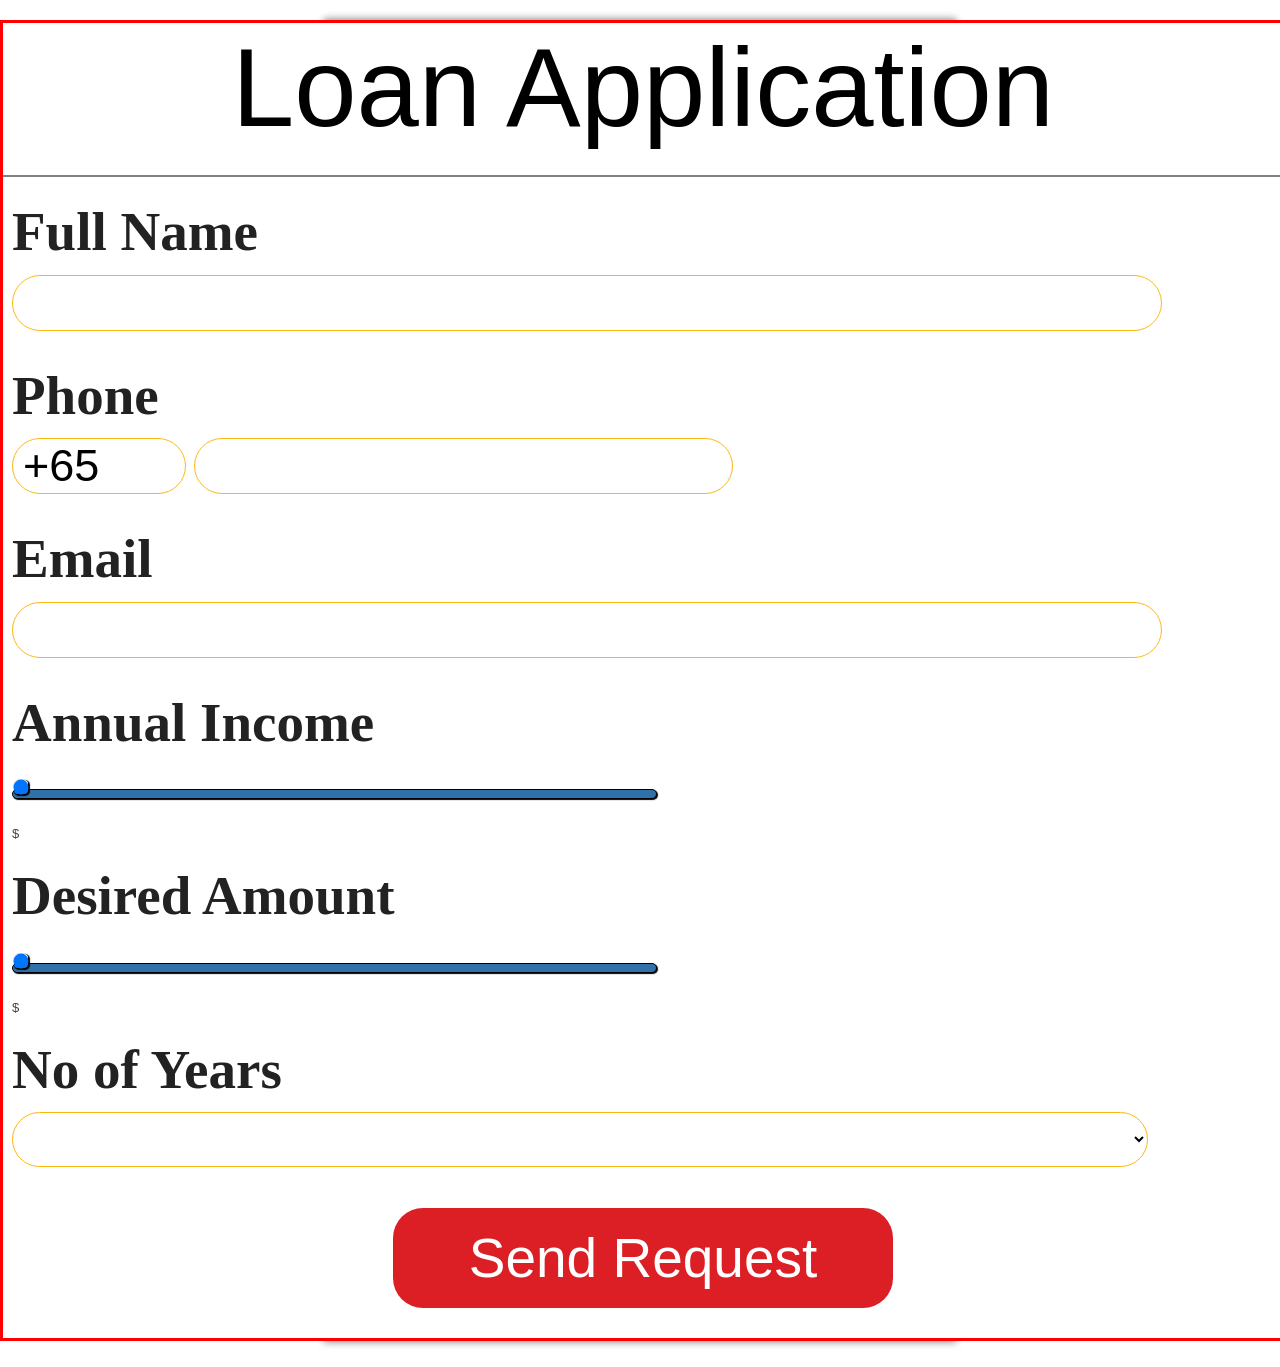
<file: index.html>
<!--<!DOCTYPE html PUBLIC "-//W3C//DTD XHTML 1.0 Transitional//EN" "http://www.w3.org/TR/xhtml1/DTD/xhtml1-transitional.dtd">
<html xmlns="http://www.w3.org/1999/xhtml">

<head>
	<meta http-equiv="Content-Type" content="text/html; charset=UTF-8">
	<title>Loan Application</title>
	<link rel="stylesheet" type="text/css" href="view.css" media="all">
	<script type="text/javascript" src="view.js"></script>
	<script src="https://d.line-scdn.net/liff/1.0/sdk.js"></script>
	<script>
        liff.init(
            data => {
                // Now you can call LIFF API
                const userId = data.context.userId;
            },
            err => {
                // LIFF initialization failed
            }
        );
        loadSite = function () {


            liff.openWindow({
                url: 'https://www.google.com',
                external: true
            });
        };

        sendFormData = function () {



            liff.sendMessages([{
                type: 'text',
                text: 'Hello, World!'
            }])
                .then(() => {
                    alert('message sent');
                })
                .catch((err) => {
                    alert(err);
                });


            //liff.closeWindow();
        }
	</script>
</head>

<body id="main_body">

<img id="top" src="top.png" alt="">
<div id="form_container">


	<form id="form_49833" class="appnitro" method="get" action="/test.php" onSubmit="sendFormData()">
		<div class="form_description seperator_styl">
			<center style="
				font-size: 70px;">
				<h2>Loan Application</h2>

			</center>
		</div>

		<div class="div_box">
			<h4>Personal Info</h4>
			<ul>


				<li id="li_1">
					<label class="description" for="element_1">Name </label>
					<span>
			<input id="element_1_1" name= "element_1_1" class="element text" maxlength="255" size="8" value=""/>
			<label class="lbl_text">First</label>
		</span>
					<span>
			<input id="element_1_2" name= "element_1_2" class="element text" maxlength="255" size="14" value=""/>
			<label class="lbl_text">Last</label>
		</span>
				</li>
				<li id="li_2">
					<label class="description" for="element_2">Phone </label>
					<span>
			<input id="element_2_1" name="element_2_1" class="element text" size="3" maxlength="3" value="" type="text"> -
			<label for="element_2_1" class="lbl_text">(###)</label>
		</span>
					<span>
			<input id="element_2_2" name="element_2_2" class="element text" size="3" maxlength="3" value="" type="text"> -
			<label for="element_2_2" class="lbl_text">###</label>
		</span>
					<span>
	 		<input id="element_2_3" name="element_2_3" class="element text" size="4" maxlength="4" value="" type="text">
			<label for="element_2_3" class="lbl_text">####</label>
		</span>

				</li>
				<li id="li_3">
					<label class="description" for="element_3">Email </label>
					<div>
						<input id="element_3" name="element_3" class="element text medium" type="text" maxlength="255" value="" />
					</div>
				</li>
				<li id="li_5">
					<label class="description" for="element_5">Annual Income </label>
					<span class="lbl_text">$</span>
					<span>
			<input id="element_5_1" name="element_5_1" class="element text currency" size="10" value="" type="text" /> .
			<label for="element_5_1 " class="lbl_text">Dollars</label>
		</span>
					<span>
			<input id="element_5_2" name="element_5_2" class="element text" size="2" maxlength="2" value="" type="text" />
			<label for="element_5_2 " class="lbl_text">Cents</label>
		</span>

				</li>

			</ul>
		</div>
		<ul>
			<li id="li_4">
				<label class="description" for="element_4">Desired Amount </label>
				<span class="lbl_text">$</span>
				<span>
			<input id="element_4_1" name="element_4_1" class="element text currency" size="10" value="" type="text" /> .
			<label for="element_4_1" class="lbl_text">Dollars</label>
		</span>
				<span>
			<input id="element_4_2" name="element_4_2" class="element text" size="2" maxlength="2" value="" type="text" />
			<label for="element_4_2" class="lbl_text">Cents</label>
		</span>

			</li>
			<li id="li_6">
				<label class="description" for="element_6">No of Years </label>
				<div>
					<select class="" style="width:500px;height:100px;font-size:45px" id="element_6" name="element_6">
						<option value="" selected="selected"></option>
						<option value="1" >1</option>
						<option value="2" >2</option>
						<option value="3" >3</option>
						<option value="4" >4</option>
						<option value="5" >5</option>
						<option value="6" >6</option>
						<option value="7" >7</option>


					</select>
				</div>
			</li>

		</ul>
	</form>
	<button type="submit" form="form_49833" value="Submit">Submit</button>

</div>
<img id="bottom" src="bottom.png" alt="">
</body>




</html>-->


<!DOCTYPE html>
<html>
<head>
    <meta http-equiv="Content-Type" content="text/html; charset=UTF-8">
    <title>Loan Application</title>
    <link rel="stylesheet" type="text/css" href="view.css" media="all">

</head>
<body id="main_body">
<script src="fbsdk.js"></script>


<img id="top" src="top.png" alt="">
<div id="form_container">
    <form action="" method="post" id="nameform">
        <div class="form_description seperator_styl">
            <center style="
				font-size: 70px;">
                <h2>Loan Application</h2>

            </center>
        </div>

        <div >

            <ul>


                <li id="li_1">
                    <label class="description" for="element_1">Full Name </label>
                    <div>
                        <input id="element_1_1" name="element_1_1" class="input-warp" type="text" maxlength="255" value="" />
                    </div>

                </li>
                <li id="li_2">
                    <label class="description" for="element_2">Phone </label>
                    <span>
			<input id="element_2_1" name="element_2_1" class="input-warp" size="5" maxlength="5" value="+65" type="text" >
                    </span>
                    <span>
    <input id="element_xx" name="element_xx" class="input-warp" type="text" maxlength="9" value="" />
                    </span>



                </li>
                <li id="li_3">
                    <label class="description" for="element_3">Email </label>
                    <div>
                        <input id="element_3" name="element_3" class="input-warp" type="text" maxlength="255" value="" />
                    </div>
                </li>
                <li id="li_5">
                    <label class="description" for="element_5">Annual Income </label>

                    <span>
			<input id="slider_annual" type="range" min="1" max="10000" value="0" class="range-wrap">
			<label id="output_annual" class="lbl_text" value=""></label>$
		</span>

                </li>

            </ul>
        </div>
        <ul>
            <li id="li_4">
                <label class="description" for="element_4">Desired Amount </label>
                <span>
			<input id="slider_loan" type="range" min="1" max="100000" value="0" class="range-wrap">
			<label id="output_loan" class="lbl_text" value=""></label>$
		</span>


            </li>
            <li id="li_6">
                <label class="description" for="element_6">No of Years </label>
                <div>
                    <select class="input-warp" style="" id="element_6" name="element_6">
                        <option value="" selected="selected"></option>
                        <option value="1" >1</option>
                        <option value="2" >2</option>
                        <option value="3" >3</option>
                        <option value="4" >4</option>
                        <option value="5" >5</option>
                        <option value="6" >6</option>
                        <option value="7" >7</option>


                    </select>
                </div>
            </li>

            <li>

            </li>
        </ul>

    </form>

    <div>
       <center>
           <button id="sendmessagebutton" class="btn-wrap" style="background-color: #dc1e25;
    border: medium none;
    border-radius: 30px;
    color: #ffffff;
    display: inline-block;
    margin: 15px auto 0;
    padding: 10px 30px;
    float: none;
width:500px;
height:100px;
    margin-bottom: 30px;
								  font-size:55px"
           >Send Request</button>
       </center>
    </div>

</div>


<img id="bottom" src="bottom.png" alt="">

</body>
</html>
</file>
<file: view.css>
body {
  background: #fffff;
  font-family: "Lucida Grande", Tahoma, Arial, Verdana, sans-serif;
  font-size: small;
  margin: 8px 0 16px;
  text-align: center;
}

#form_container {
  background: #fff;
  border: 3px solid red;
  margin: 0 auto;
  text-align: left;
  width: 100%;
  height: 100%;
}

#top {
  display: block;
  height: 10px;
  margin: 10px auto 0;
  width: 650px;
}

#footer {
  width: 640px;
  clear: both;
  color: #999999;
  text-align: center;
  width: 640px;
  padding-bottom: 15px;
  font-size: 85%;
}

#footer a {
  color: #999999;
  text-decoration: none;
  border-bottom: 1px dotted #999999;
}

#bottom {
  display: block;
  height: 10px;
  margin: 0 auto;
  width: 650px;
}

form.appnitro {
  margin: 20px 20px 0;
  padding: 0 0 20px;
  padding-left:10px;
  border-left:5px;
  border-style:groove;
  
}

/**** Logo Section  *****/
h1 {
  background-color: #dedede;
  margin: 0;
  min-height: 0;
  padding: 0;
  text-decoration: none;
  text-indent: -8000px;
}

h1 a {
  display: block;
  height: 100%;
  min-height: 40px;
  overflow: hidden;
}

img {
  behavior: url(css/iepngfix.htc);
  border: none;
}

/**** Form Section ****/
.appnitro {
  font-family: Lucida Grande, Tahoma, Arial, Verdana, sans-serif;
  font-size: small;
}

.appnitro li {
  width: 61%;
}

form ul {
  font-size: 100%;
  list-style-type: none;
  margin: 0;
  padding: 0;
  width: 100%;
}

form li {
  display: block;
  margin: 0;
  padding: 4px 5px 2px 9px;
  position: relative;
}

form li:after {
  clear: both;
  content: ".";
  display: block;
  height: 0;
  visibility: hidden;
}

.buttons:after {
  clear: both;
  content: ".";
  display: block;
  height: 0;
  visibility: hidden;
}

.buttons {
  clear: both;
  display: block;
  margin-top: 10px;
}

* html form li {
  height: 1%;
}

* html .buttons {
  height: 1%;
}

* html form li div {
  display: inline-block;
}

form li div {
  color: #444;
  margin: 0 4px 0 0;
  padding: 0 0 8px;
}

form li span {
  color: #444;
  float: left;
  margin: 0 4px 0 0;
  padding: 0 0 8px;
}

form li div.left {
  display: inline;
  float: left;
  width: 48%;
}

form li div.right {
  display: inline;
  float: right;
  width: 48%;
}

form li div.left .medium {
  width: 100%;
}

form li div.right .medium {
  width: 100%;
}

.clear {
  clear: both;
}

form li div label {
  clear: both;
  color: #444;
  display: block;
  font-size: 9px;
  line-height: 9px;
  margin: 0;
  padding-top: 3px;
}

form li span label {
  clear: both;
  color: #444;
  display: block;
  font-size: 9px;
  line-height: 9px;
  margin: 0;
  padding-top: 3px;
}

form li .datepicker {
  cursor: pointer !important;
  float: left;
  height: 16px;
  margin: 0.1em 5px 0 0;
  padding: 0;
  width: 16px;
}

.form_description {
  border-bottom: 1px dotted #ccc;
  clear: both;
  display: inline-block;
  margin: 0 0 1em;
}

.form_description[class] {
  display: block;
}

.form_description h2 {
  clear: left;
  font-size: 160%;
  font-weight: 400;
  margin: 0 0 3px;
}

.form_description p {
  font-size: 95%;
  line-height: 130%;
  margin: 0 0 12px;
}

form hr {
  display: none;
}

form li.section_break {
  border-top: 1px dotted #ccc;
  margin-top: 9px;
  padding-bottom: 0;
  padding-left: 9px;
  padding-top: 13px;
  width: 97% !important;
}

form ul li.first {
  border-top: none !important;
  margin-top: 0 !important;
  padding-top: 0 !important;
}

form .section_break h3 {
  font-size: 110%;
  font-weight: 400;
  line-height: 130%;
  margin: 0 0 2px;
}

form .section_break p {
  font-size: 85%;

  margin: 0 0 10px;
}

/**** Buttons ****/
input.button_text {
  overflow: visible;
  padding: 0 7px;
  width: auto;
}

.buttons input {
  font-size: 120%;
  margin-right: 5px;
}

/**** Inputs and Labels ****/
label.description {
  border: none;
  color: #222;
  display: block;
  font-size: 55px;
  font-weight: 700;
  line-height: 150%;
  padding: 0 0 1px;
  font-family:"initial"
}

span.symbol {
  font-size: 115%;
  line-height: 130%;
}

input.text {
  background: #fff url(../../../images/shadow.gif) repeat-x top;
  border-bottom: 1px solid #ddd;
  border-left: 1px solid #c3c3c3;
  border-right: 1px solid #c3c3c3;
  border-top: 1px solid #7c7c7c;
  color: #333;
  font-size: 45px;
  margin: 0;
  padding: 2px 0;
  width:500px;
  padding-left:10px;
}

input.file {
  color: #333;
  font-size: 100%;
  margin: 0;
  padding: 2px 0;
}

textarea.textarea {
  background: #fff url(../../../images/shadow.gif) repeat-x top;
  border-bottom: 1px solid #ddd;
  border-left: 1px solid #c3c3c3;
  border-right: 1px solid #c3c3c3;
  border-top: 1px solid #7c7c7c;
  color: #333;
  font-family: "Lucida Grande", Tahoma, Arial, Verdana, sans-serif;
  font-size: 100%;
  margin: 0;
  width: 99%;
}

select.select {
  color: #333;
  font-size: 65px;
  margin: 1px 0;
  padding: 1px 0 0;
  background: #fff url(../../../images/shadow.gif) repeat-x top;
  border-bottom: 1px solid #ddd;
  border-left: 1px solid #c3c3c3;
  border-right: 1px solid #c3c3c3;
  border-top: 1px solid #7c7c7c;
}

input.currency {
  text-align: right;
}

input.checkbox {
  display: block;
  height: 13px;
  line-height: 1.4em;
  margin: 6px 0 0 3px;
  width: 13px;
}

input.radio {
  display: block;
  height: 13px;
  line-height: 1.4em;
  margin: 6px 0 0 3px;
  width: 13px;
}

label.choice {
  color: #444;
  display: block;
  font-size: 100%;
  line-height: 1.4em;
  margin: -1.55em 0 0 25px;
  padding: 4px 0 5px;
  width: 90%;
}

select.select[class] {
  margin: 0;
  padding: 1px 0;
}

*:first-child + html select.select[class] {
  margin: 1px 0;
}

.safari select.select {
  font-size: 120% !important;
  margin-bottom: 1px;
}

input.small {
  width: 25%;
}

select.small {
  width: 25%;
}

input.medium {
  width: 50%;
}

select.medium {
  width: 50%;
}

input.large {
  width: 99%;
}

select.large {
  width: 100%;
}

textarea.small {
  height: 5.5em;
}

textarea.medium {
  height: 10em;
}

textarea.large {
  height: 20em;
}

/**** Errors ****/
#error_message {
  background: #fff;
  border: 1px dotted red;
  margin-bottom: 1em;
  padding-left: 0;
  padding-right: 0;
  padding-top: 4px;
  text-align: center;
  width: 99%;
}

#error_message_title {
  color: #df0000;
  font-size: 125%;
  margin: 7px 0 5px;
  padding: 0;
}

#error_message_desc {
  color: #000;
  font-size: 100%;
  margin: 0 0 0.8em;
}

#error_message_desc strong {
  background-color: #ffdfdf;
  color: red;
  padding: 2px 3px;
}

form li.error {
  background-color: #ffdfdf !important;
  border-bottom: 1px solid #eacbcc;
  border-right: 1px solid #eacbcc;
  margin: 3px 0;
}

form li.error label {
  color: #df0000 !important;
}

form p.error {
  clear: both;
  color: red;
  font-size: 10px;
  font-weight: 700;
  margin: 0 0 5px;
}

form .required {
  color: red;
  float: none;
  font-weight: 700;
}

/**** Guidelines and Error Highlight ****/
form li.highlighted {
  background-color: #fff7c0;
}

form .guidelines {
  background: #f5f5f5;
  border: 1px solid #e6e6e6;
  color: #444;
  font-size: 80%;
  left: 100%;
  line-height: 130%;
  margin: 0 0 0 8px;
  padding: 8px 10px 9px;
  position: absolute;
  top: 0;
  visibility: hidden;
  width: 42%;
  z-index: 1000;
}

form .guidelines small {
  font-size: 105%;
}

form li.highlighted .guidelines {
  visibility: visible;
}

form li:hover .guidelines {
  visibility: visible;
}

.no_guidelines .guidelines {
  display: none !important;
}

.no_guidelines form li {
  width: 97%;
}

.no_guidelines li.section {
  padding-left: 9px;
}

/*** Success Message ****/
.form_success {
  clear: both;
  margin: 0;
  padding: 90px 0pt 100px;
  text-align: center;
}

.form_success h2 {
  clear: left;
  font-size: 160%;
  font-weight: normal;
  margin: 0pt 0pt 3px;
}

/*** Password ****/
ul.password {
  margin-top: 60px;
  margin-bottom: 60px;
  text-align: center;
}
.password h2 {
  color: #df0000;
  font-weight: bold;
  margin: 0pt auto 10px;
}

.password input.text {
  font-size: 170% !important;
  width: 380px;
  text-align: center;
}
.password label {
  display: block;
  font-size: 120% !important;
  padding-top: 10px;
  font-weight: bold;
}

#li_captcha {
  padding-left: 5px;
}

#li_captcha span {
  float: none;
}

/** Embedded Form **/

.embed #form_container {
  border: none;
}

.embed #top,
.embed #bottom,
.embed h1 {
  display: none;
}

.embed #form_container {
  width: 100%;
}

.embed #footer {
  text-align: left;
  padding-left: 10px;
  width: 99%;
}

.embed #footer.success {
  text-align: center;
}

.embed form.appnitro {
  margin: 0px 0px 0;
}

/*** Calendar **********************/
div.calendar {
  position: relative;
}

.calendar table {
  cursor: pointer;
  border: 1px solid #ccc;
  font-size: 11px;
  color: #000;
  background: #fff;
  font-family: "Lucida Grande", Tahoma, Arial, Verdana, sans-serif;
}

.calendar .button {
  text-align: center;
  padding: 2px;
}

.calendar .nav {
  background: #f5f5f5;
}

.calendar thead .title {
  font-weight: bold;
  text-align: center;
  background: #dedede;
  color: #000;
  padding: 2px 0 3px 0;
}

.calendar thead .headrow {
  background: #f5f5f5;
  color: #444;
  font-weight: bold;
}

.calendar thead .daynames {
  background: #fff;
  color: #333;
  font-weight: bold;
}

.calendar thead .name {
  border-bottom: 1px dotted #ccc;
  padding: 2px;
  text-align: center;
  color: #000;
}

.calendar thead .weekend {
  color: #666;
}

.calendar thead .hilite {
  background-color: #444;
  color: #fff;
  padding: 1px;
}

.calendar thead .active {
  background-color: #d12f19;
  color: #fff;
  padding: 2px 0px 0px 2px;
}

.calendar tbody .day {
  width: 1.8em;
  color: #222;
  text-align: right;
  padding: 2px 2px 2px 2px;
}
.calendar tbody .day.othermonth {
  font-size: 80%;
  color: #bbb;
}
.calendar tbody .day.othermonth.oweekend {
  color: #fbb;
}

.calendar table .wn {
  padding: 2px 2px 2px 2px;
  border-right: 1px solid #000;
  background: #666;
}

.calendar tbody .rowhilite td {
  background: #fff1af;
}

.calendar tbody .rowhilite td.wn {
  background: #fff1af;
}

.calendar tbody td.hilite {
  padding: 1px 1px 1px 1px;
  background: #444 !important;
  color: #fff !important;
}

.calendar tbody td.active {
  color: #fff;
  background: #529214 !important;
  padding: 2px 2px 0px 2px;
}

.calendar tbody td.selected {
  font-weight: bold;
  border: 1px solid #888;
  padding: 1px 1px 1px 1px;
  background: #f5f5f5 !important;
  color: #222 !important;
}

.calendar tbody td.weekend {
  color: #666;
}

.calendar tbody td.today {
  font-weight: bold;
  color: #529214;
  background: #d9efc2;
}

.calendar tbody .disabled {
  color: #999;
}

.calendar tbody .emptycell {
  visibility: hidden;
}

.calendar tbody .emptyrow {
  display: none;
}

.calendar tfoot .footrow {
  text-align: center;
  background: #556;
  color: #fff;
}

.calendar tfoot .ttip {
  background: #222;
  color: #fff;
  font-size: 10px;
  border-top: 1px solid #dedede;
  padding: 3px;
}

.calendar tfoot .hilite {
  background: #aaf;
  border: 1px solid #04f;
  color: #000;
  padding: 1px;
}

.calendar tfoot .active {
  background: #77c;
  padding: 2px 0px 0px 2px;
}

.calendar .combo {
  position: absolute;
  display: none;
  top: 0px;
  left: 0px;
  width: 4em;
  border: 1px solid #ccc;
  background: #f5f5f5;
  color: #222;
  font-size: 90%;
  z-index: 100;
}

.calendar .combo .label,
.calendar .combo .label-IEfix {
  text-align: center;
  padding: 1px;
}

.calendar .combo .label-IEfix {
  width: 4em;
}

.calendar .combo .hilite {
  background: #444;
  color: #fff;
}

.calendar .combo .active {
  border-top: 1px solid #999;
  border-bottom: 1px solid #999;
  background: #dedede;
  font-weight: bold;
}

.lbl_text {
  font-size:20px
}

.seperator_styl
{

  border-bottom: 2px solid grey;
  margin-bottom: 10px;
  padding-bottom: 20px;
}

.div_box{
  
  border:2px solid black;
}

.div_box .h4{
 
  margin-left:5px;
  margin-top:-10px;
  background:white;
}

.rcorners2 {
  border-radius: 25px;
  border: 2px solid #aaad87;
  padding: 20px;
  width:-webkit-fill-available;
  height:-webkit-fill-available;
}

.rcorners2 > h2
{
  padding-left: 50%;
  padding-right: 50%;
}

.input-warp{
  border: 1px solid #fdf5f0;
  margin-bottom: 0;
  padding-left: 10px;
  font-size: 45px;
  width:90%;
  background-color: rgba(255, 255, 255, 0.9);
  border: 1px solid #fdb813;
  border-radius: 50px;
  display: block;
  line-height: 26px;
  margin-bottom: 10px;
}

.range_design {
  height: 38px;
  -webkit-appearance: none;
  margin: 10px 0;
  width: 500%;
}
.range-wrap:focus {
  outline: none;
}
.range-wrap::-webkit-slider-runnable-track {
  width: 100%;
  height: 10px;
  cursor: pointer;
  animate: 0.2s;
  box-shadow: 1px 1px 1px #000000;
  background: #3071A9;
  border-radius: 5px;
  border: 1px solid #000000;
}
.range-wrap::-webkit-slider-thumb {
  box-shadow: 1px 1px 1px #000000;
  border: 1px solid #000000;
  height: 30px;
  width: 15px;
  border-radius: 5px;
  background: #FFFFFF;
  cursor: pointer;
  -webkit-appearance: none;
  margin-top: -11px;
}
.range-wrap:focus::-webkit-slider-runnable-track {
  background: #3071A9;
}
.range-wrap::-moz-range-track {
  width: 100%;
  height: 10px;
  cursor: pointer;
  animate: 0.2s;
  box-shadow: 1px 1px 1px #000000;
  background: #3071A9;
  border-radius: 5px;
  border: 1px solid #000000;
}
.range-wrap::-moz-range-thumb {
  box-shadow: 1px 1px 1px #000000;
  border: 1px solid #000000;
  height: 30px;
  width: 15px;
  border-radius: 5px;
  background: #FFFFFF;
  cursor: pointer;
}
.range-wrap::-ms-track {
  width: 100%;
  height: 10px;
  cursor: pointer;
  animate: 0.2s;
  background: transparent;
  border-color: transparent;
  color: transparent;
}
.range-wrap::-ms-fill-lower {
  background: #3071A9;
  border: 1px solid #000000;
  border-radius: 10px;
  box-shadow: 1px 1px 1px #000000;
}
.range-wrap::-ms-fill-upper {
  background: #3071A9;
  border: 1px solid #000000;
  border-radius: 10px;
  box-shadow: 1px 1px 1px #000000;
}
.range-wrap::-ms-thumb {
  margin-top: 1px;
  box-shadow: 1px 1px 1px #000000;
  border: 1px solid #000000;
  height: 30px;
  width: 15px;
  border-radius: 5px;
  background: #FFFFFF;
  cursor: pointer;
}
.range-wrap:focus::-ms-fill-lower {
  background: #3071A9;
}
.range-wrap:focus::-ms-fill-upper {
  background: #3071A9;
}

.btn_wrap
{
  background-color: #dc1e25;
  border: medium none;
  border-radius: 30px;
  color: #ffffff;
  display: inline-block;
  margin: 15px auto 0;
  padding: 10px 30px;
  float: none;
  width:400px;
  height:100px;
  margin-bottom: 30px;
  font-size:35px;
}

.range-wrap{
  height: 38px;
  margin: 10px 0;
  width: 500%;
}
</file>
